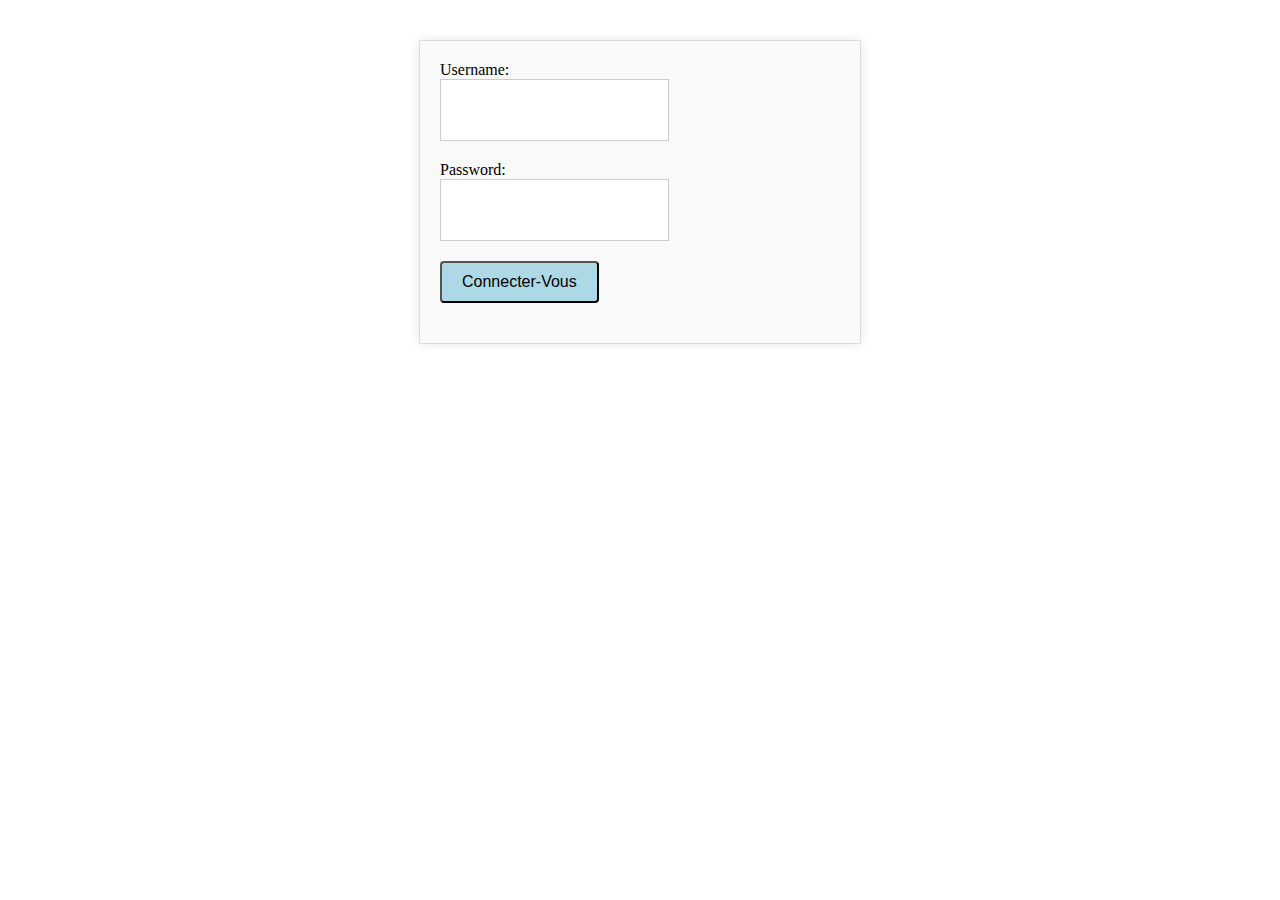
<file: page_acceil/connexion.html>
<!DOCTYPE html>
<html lang="en">
<head>
    <meta charset="UTF-8">
    <meta name="viewport" content="width=device-width, initial-scale=1.0">
    <link rel="stylesheet" href="connexion.css">
    <link href="https://cdn.jsdelivr.net/npm/bootstrap@5.0.2/dist/css/bootstrap.min.css" rel="stylesheet" integrity="sha384-EVSTQN3/azprG1Anm3QDgpJLIm9Nao0Yz1ztcQTwFspd3yD65VohhpuuCOmLASjC" crossorigin="anonymous">
    <title>Document</title>
</head>
<body>
    
    <form action="connexion.php" method="post" class="form-horizontal border border-secondary">
        <div class="form-group">
            <label for="username" class="col-sm-2 control-label">Username:</label>
            <div class="col-sm-10 ">
                <input type="text" id="username" name="username" class="form-control border border-secondary">
            </div>
        </div>
        <div class="form-group">
            <label for="password" class="col-sm-2 control-label">Password:</label>
            <div class="col-sm-10">
                <input type="password" id="password" name="password" class="form-control border border-secondary">
            </div>
        </div>
        <div class="form-group">
            <div class="col-sm-offset-2 col-sm-10">
                <input type="submit" value="Connecter-Vous" class="btn-inscrire border position-relative">
            </div>
        </div>
    </form>

</body>
</html>
</file>
<file: page_acceil/connexion.css>
.form-horizontal {
    max-width: 400px;
    margin: 40px auto;
    padding: 20px;
    background-color: #f9f9f9;
    border: 1px solid #ddd;
    box-shadow: 0 0 10px rgba(0, 0, 0, 0.1);
}

.form-group {
    margin-bottom: 20px;
}

.form-control {
    height: 40px;
    padding: 10px;
    font-size: 16px;
    border: 1px solid #ccc;
}

.form-control:focus {
    border-color: #66afe9;
    box-shadow: 0 0 10px rgba(102, 175, 233, 0.5);
}

.btn-inscrire {
    background-color: #add8e6 ;
    border-color: black;
    padding: 10px 20px;
    font-size: 16px;
    border-radius: 4px;
    cursor: pointer;
}

.btn-primary:hover {
    background-color: #23527c;
}
/* Make the form responsive on smaller screens */
@media (max-width: 768px) {
    .form-horizontal {
        width: 100%;
        padding: 20px;
    }
    .form-group {
        margin-bottom: 10px;
    }
    .form-control {
        width: 100%;
        margin-bottom: 10px;
    }
}

/* Make the form responsive on mobile screens */
@media (max-width: 480px) {
    .form-horizontal {
        padding: 10px;
    }
    .form-group {
        margin-bottom: 5px;
    }
    .form-control {
        width: 100%;
        margin-bottom: 5px;
    }
}
</file>
